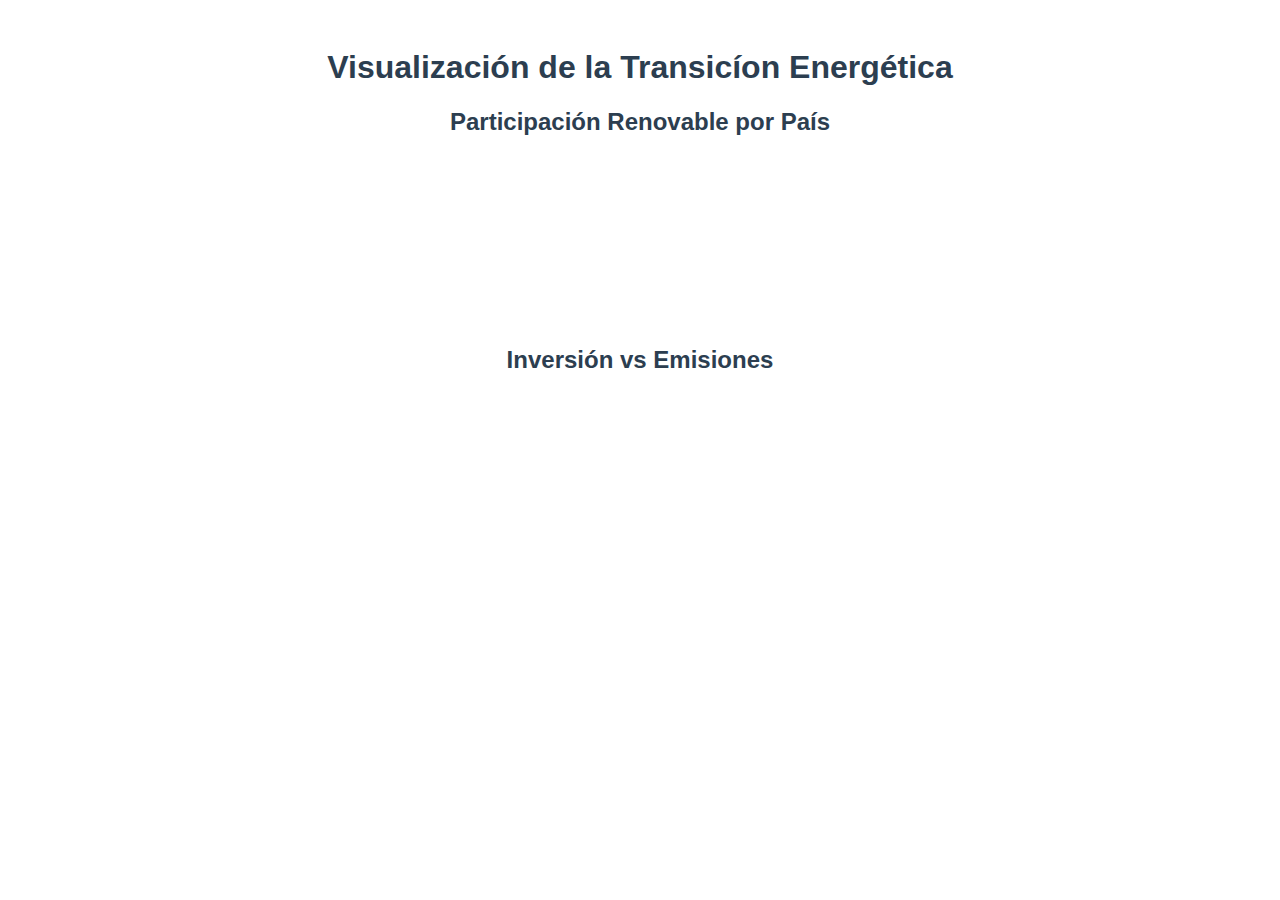
<file: Projectog264/index.html>
<!DOCTYPE html>
<html lang="en">
<head>
    <meta charset="UTF-8">
    <meta name="viewport" content="width=device-width, initial-scale=1.0">
    <title>Transición Energética</title>
    <link rel="stylesheet" href="style.css">
</head>
<body>
    <header>
        <h1>Visualización de la Transicíon Energética</h1>
    </header>

    <main>
        <section>
            <h2>Participación Renovable por País</h2>
        <canvas id="graficaRenovable"></canvas>
        </section>
        <section>
            <h2>Inversión vs Emisiones</h2>
        <canvas id="graficaScatter"></canvas>
        </section>
    </main>

    <script src="libreria/chart.js"></script>
</body>
</html>
</file>
<file: Projectog264/style.css>
body
{
    font-family: Arial, Helvetica, sans-serif;
    background: white;
    color: #333;
    padding: 20px;
}

h1,h2
{
    text-align: center;
    color: #2c3e50;
}

canvas
{
    display: block;
    margin: 20px auto;
    max-width: 800px;
    background: white;
    padding: 10px;
    border-radius: 8px;
}
</file>
